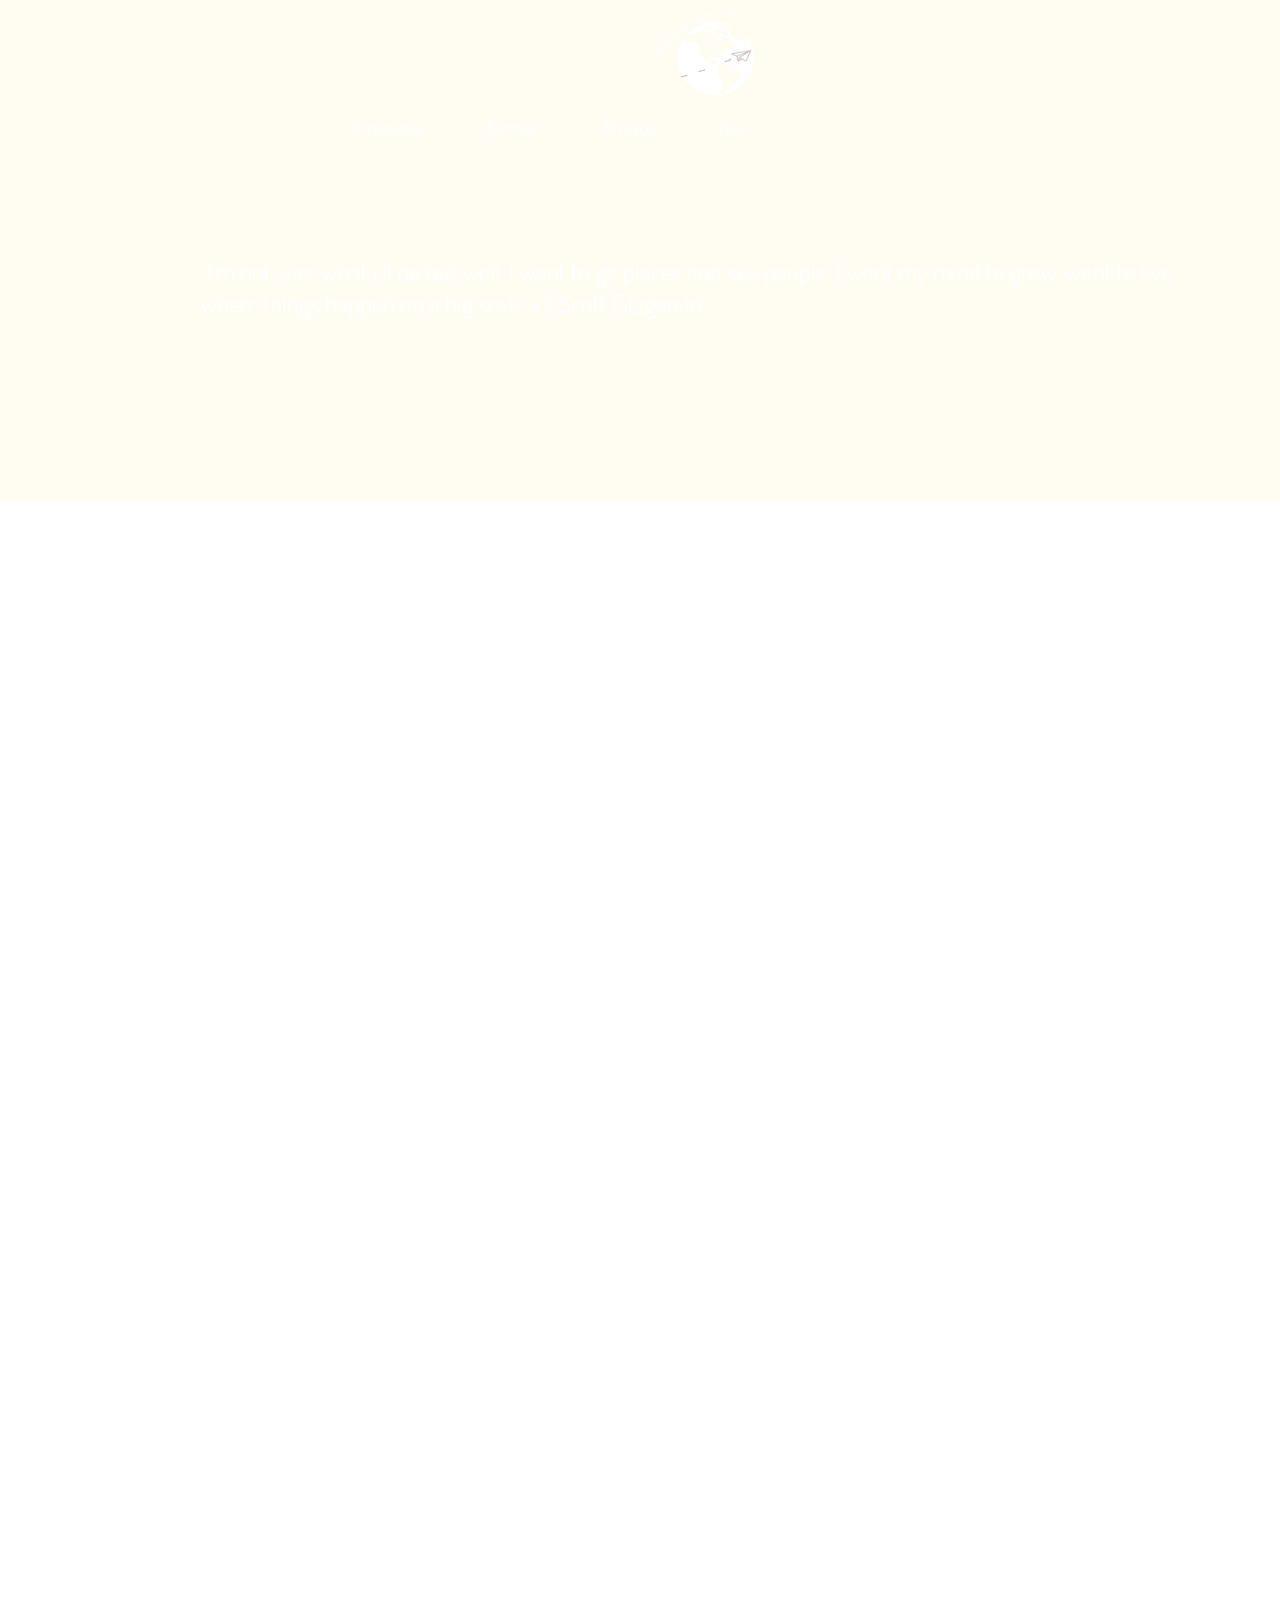
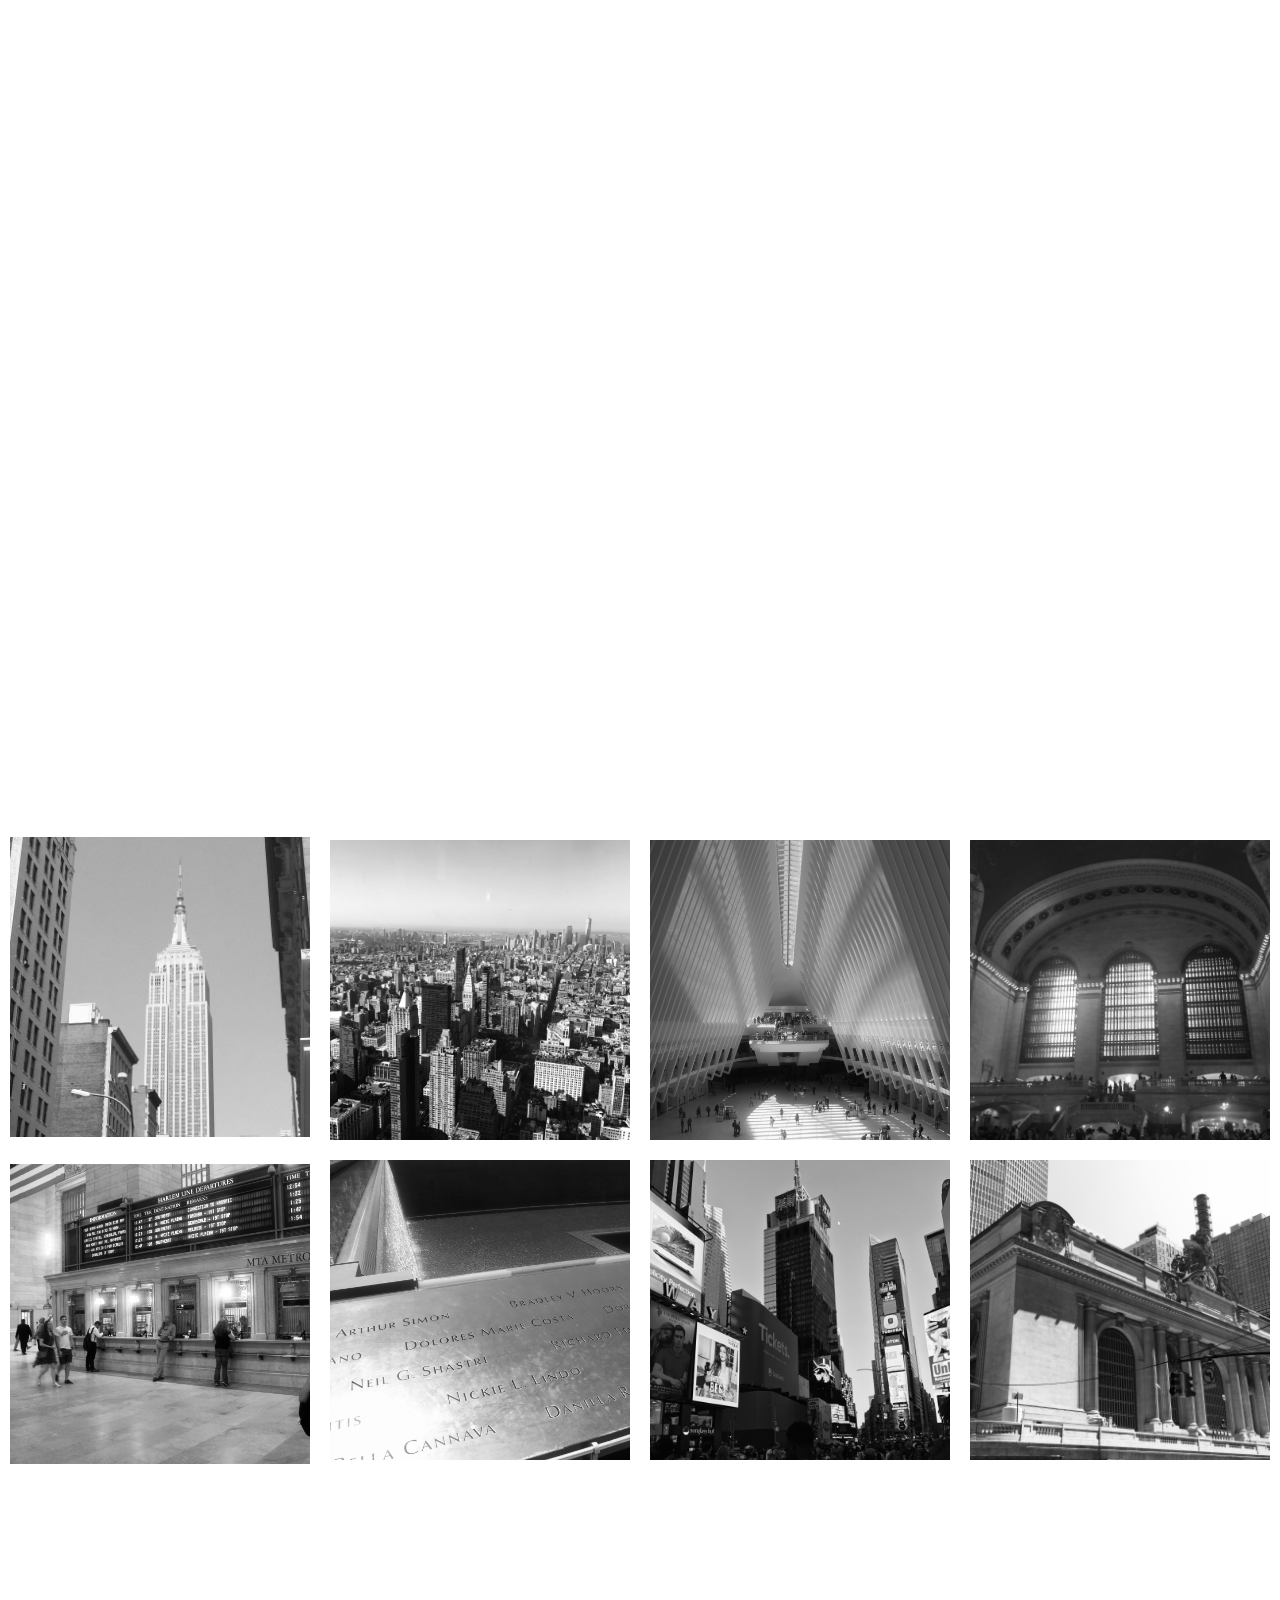
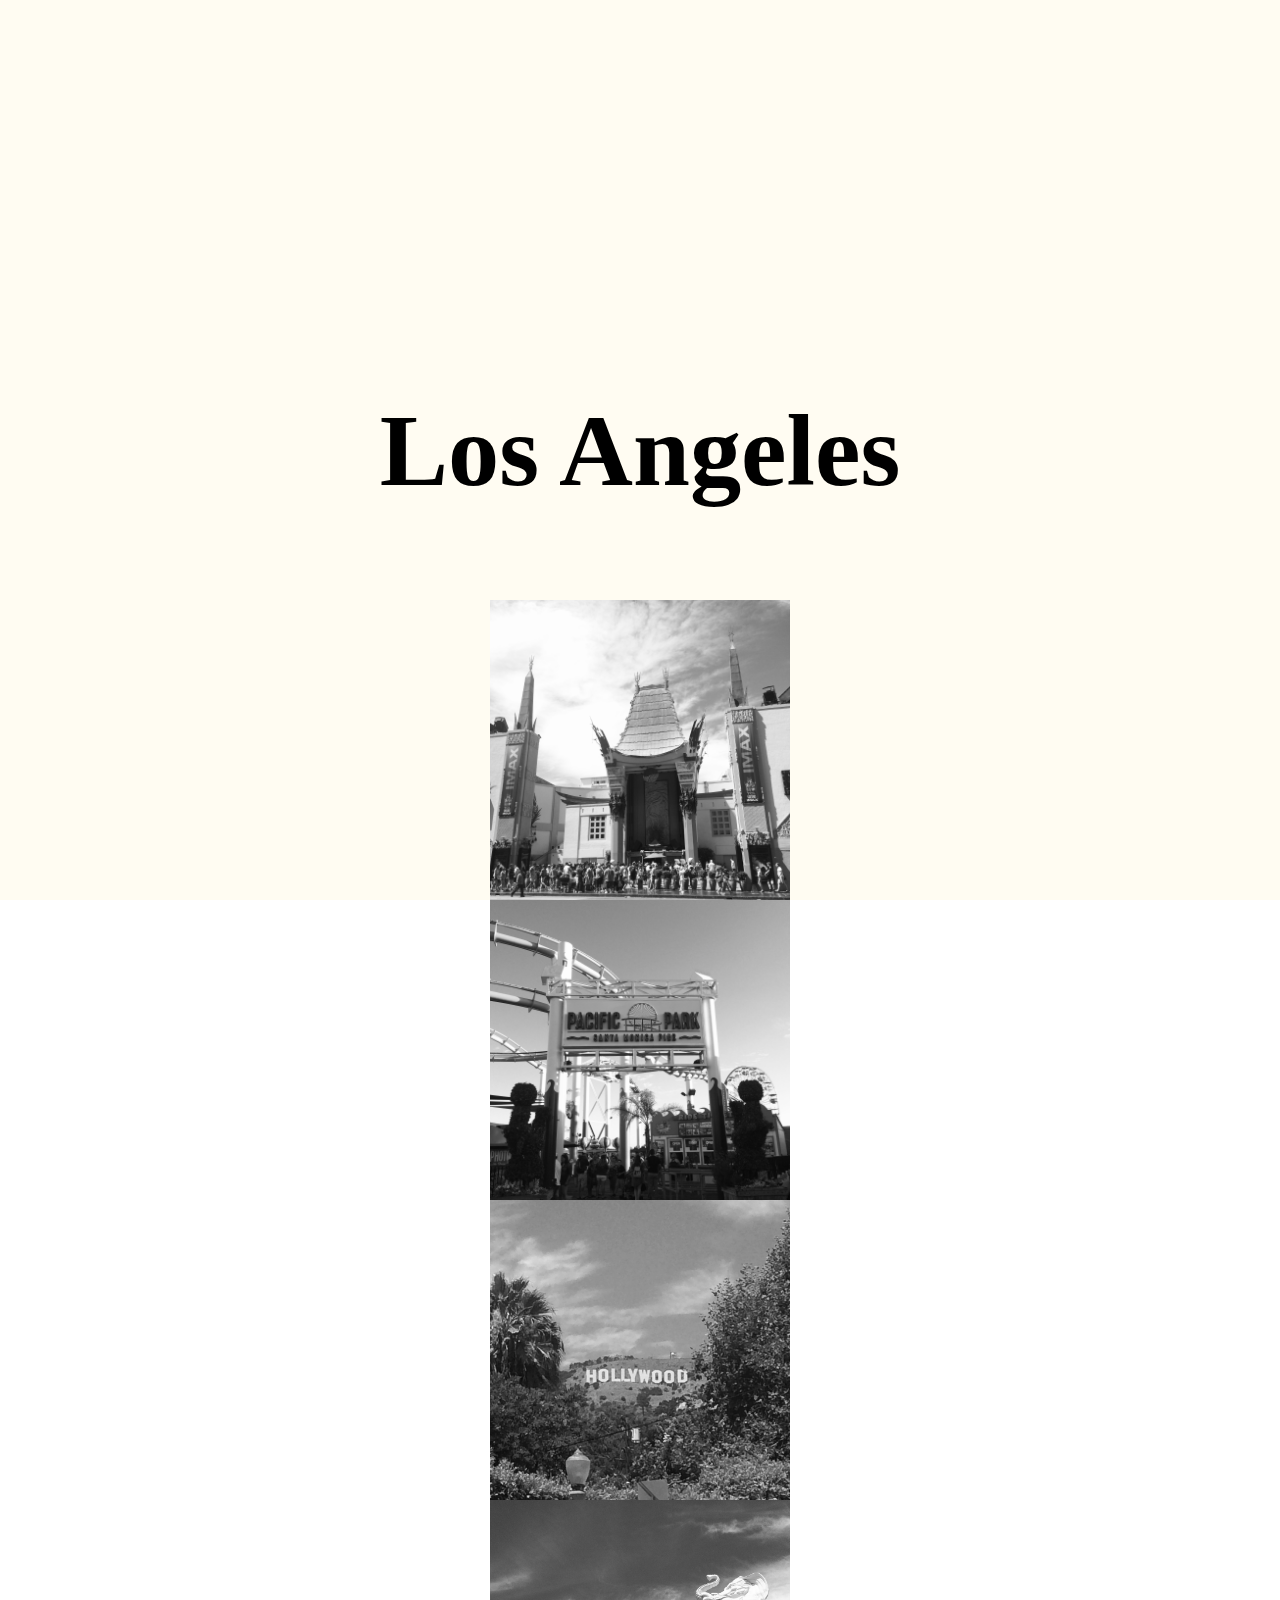
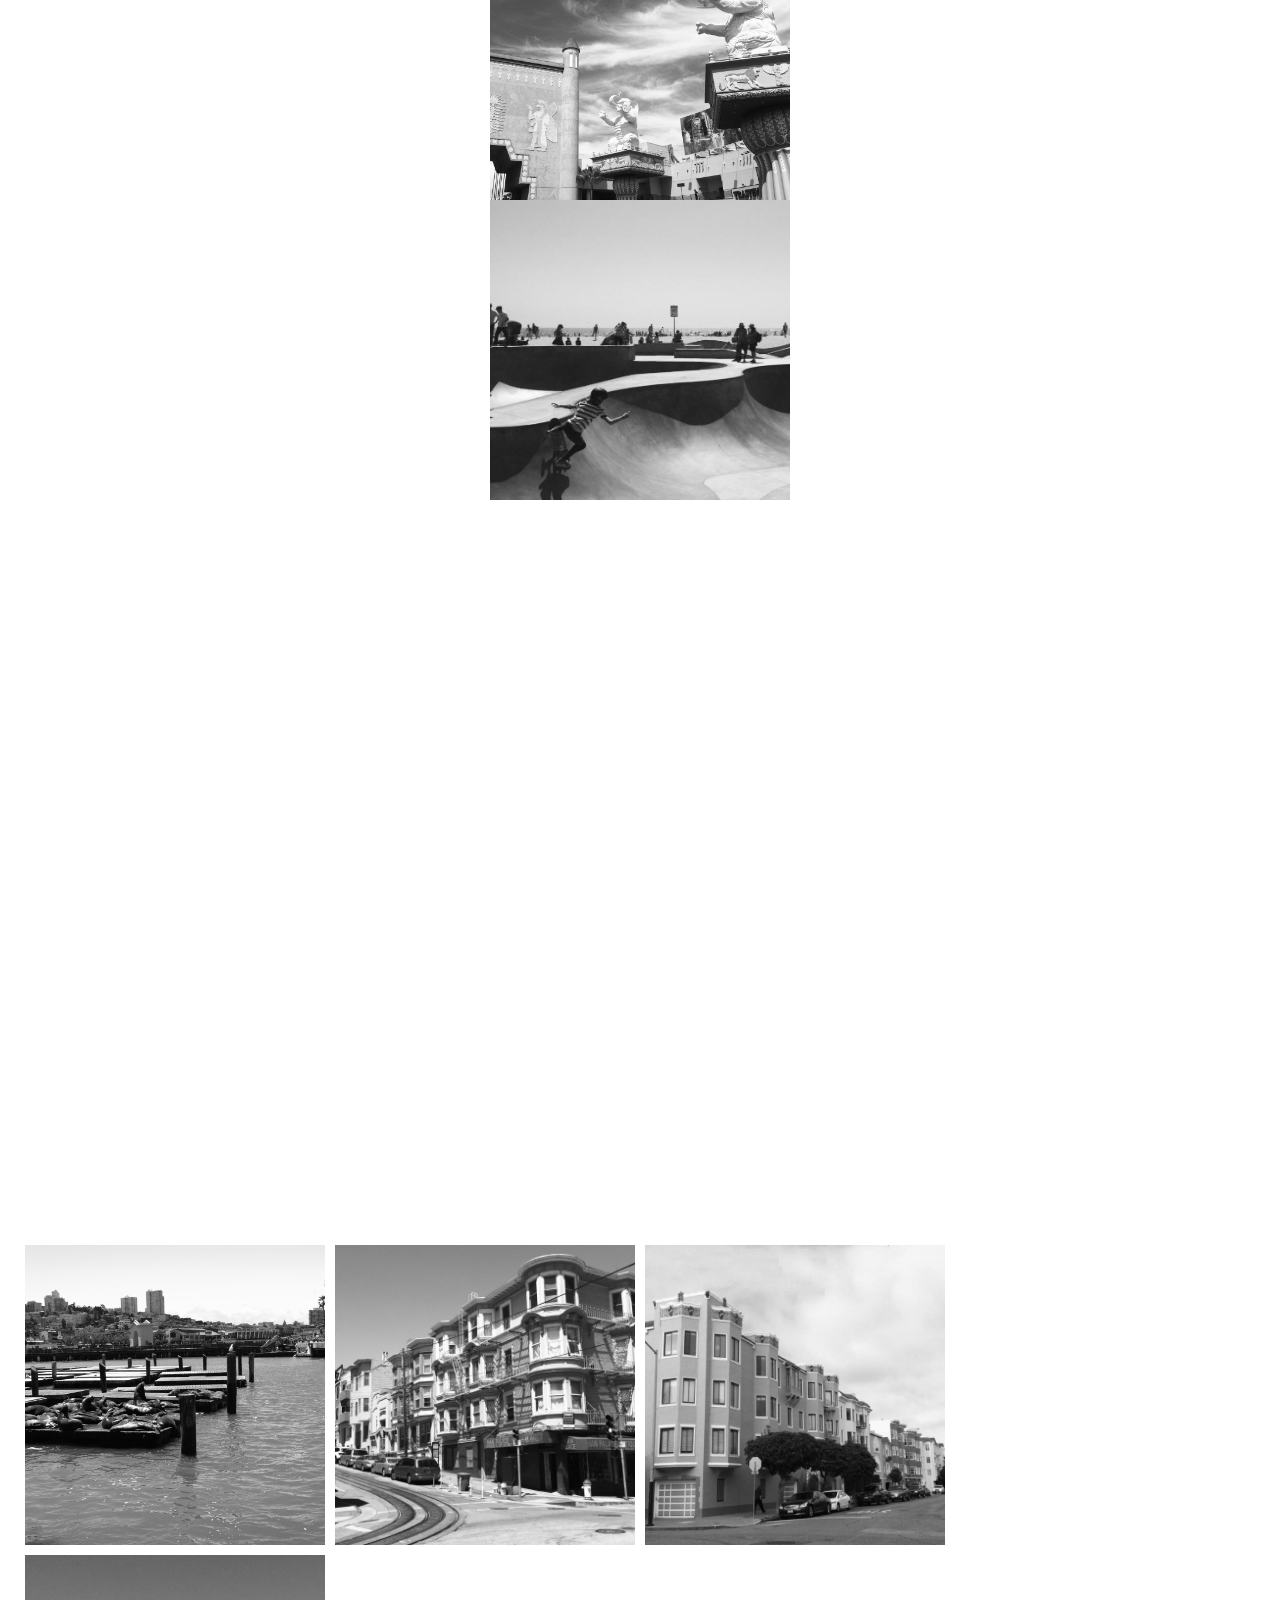
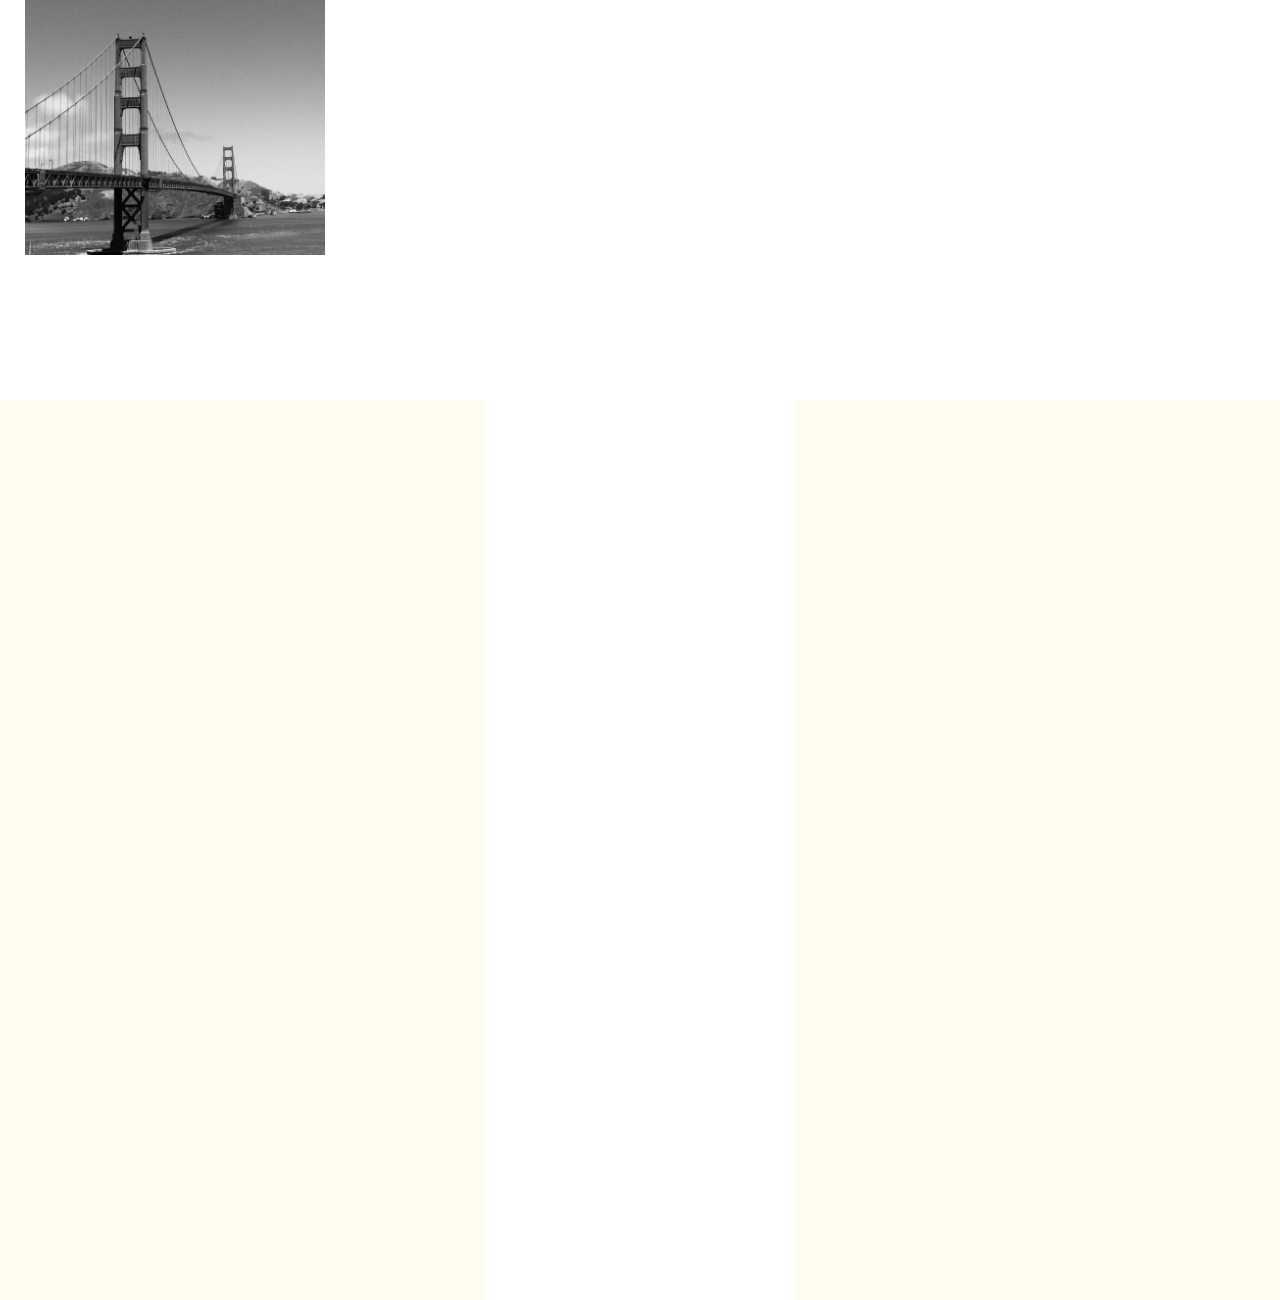
<file: index.html>
<!DOCTYPE html>

<html>
  <head>
    <title>Bucket Travel List</title>
    <meta name="description" content="Site sur les voyages">
    <link rel="stylesheet" href="index.css">
    <link href="https://fonts.googleapis.com/css?family=Dosis|Molengo|Tenor+Sans" rel="stylesheet">
  </head>
        <body>
    <header>
      <img src="image/logo gif.png" onmouseover="this.src='image/logo-gif.gif'" onmouseout="this.src='image/logo gif.png'" class="gif" />
      <nav>
        <ul>
        <div class="submenu">
          <ul>
          <li>
            <a href="#">Asie</a>
            <ul>
              <li><a href="#">Thailande</a></li>
            </ul>
          </li>
          <li>
            <a href="#">Afrique</a>
            <ul>
              <li><a href="#">Afrique Du Sud</a></li>
              <li><a href="#">Maroc</a></li>
            </ul>
          </li>
          <li>
            <a href="#">Europe</a>
            <ul>
              <li><a href="#">Italie</a></li>
              <li><a href="#">Angleterre</a></li>
              <li><a href="#">Belgique</a></li>
              <li><a href="#">Espagne</a></li>
              <li><a href="#">Portugal</a></li>
              <li><a href="#">France</a></li>
            </ul>
          </li>
          <li>
            <a>Amérique</a>
            <ul>
              <li><a href="#NYCimages">Etats Unis</a></li>
              <li><a href="#">Mexique</a></li>
            </ul>
          </li>
        </div>
      </nav>
      <p>"I’m not sure what i’ll do but well, I want to go places and see people. I want my mind to grow, want to live where things happen on a big scale » F.Scott Fitzgerald</p>
  </header>
    <main>
      <section class="introduction">
      </section>
      <section class="NYC">
        <h1>New York City</h1>
      </section>

      <section class="NYCimages">
        <div class="Empireimagetext">
        <img src="image/IMG_6709 2.jpg" alt="Tour" class="Empire image">
        <div class="middle">
          <div class="text">John Doe</div>
        </div>
      </div>
        <img src="image/IMG_1250.jpg" alt="Gare" class="Gare image">
        <img src="image/IMG_2010.jpg" alt="view" class="View image">
        <img src="image/IMG_1064.jpg" alt="Memorial" class="Memorial image">
        <img src="image/IMG_1079.jpg" alt="Ground0" class="G0 image">
        <img src="image/IMG_1939.jpg" alt="TimesSquare" class="T image">
        <img src="image/IMG_6701.jpg" alt="GrandCentral" class="GC image">
        <img src="image/IMG_8883.jpg" alt="GrandCentral2" class="GC2 image">
      </section>

      <section class="LosAngeles">
        <h1>Los Angeles</h1>
      </section>

        <section class="LAimages">
          <img src="image/IMG_6631.jpg" alt="hollywood boulevard" class="HB">
          <img src="image/IMG_6640.jpg" alt="Park" class="park">
          <img src="image/45400898_329718907845437_885531095754342400_n.jpg" alt="hollywood" class="H">
          <img src="image/45393138_297575467634655_4883265746970345472_n.jpg" alt="elephant" class="elephant">
          <img src="image/45361653_265534014150742_5063966797913391104_n.jpg" alt="skate" class="skate">
        </section>

        <section class="SanFrancisco">
          <h1>San Francisco</h1>
        </section>

        <section class="SFimages">
          <img src="image/IMG_6604.jpg" alt="goldengate" class="Bridge">
          <img src="image/IMG_6552.jpg" alt="houses" class="house">
          <img src="image/45424866_296546934291450_1333586095572516864_n.jpg" alt="seal" class="seal">
          <img src="image/45494982_1376185102518666_1994232312866275328_n.jpg" alt="house2" class="house2">
        </section>
    <section >
    <section id="Mexique">
    <section id="Afrique Du Sud">
    <section id="Italie">
    <section id="Angleterre">
    <section id="Espagne">
    <section id="Thailande">
    </main>
    <footer>
    </footer>
  </body>
</html>
</file>
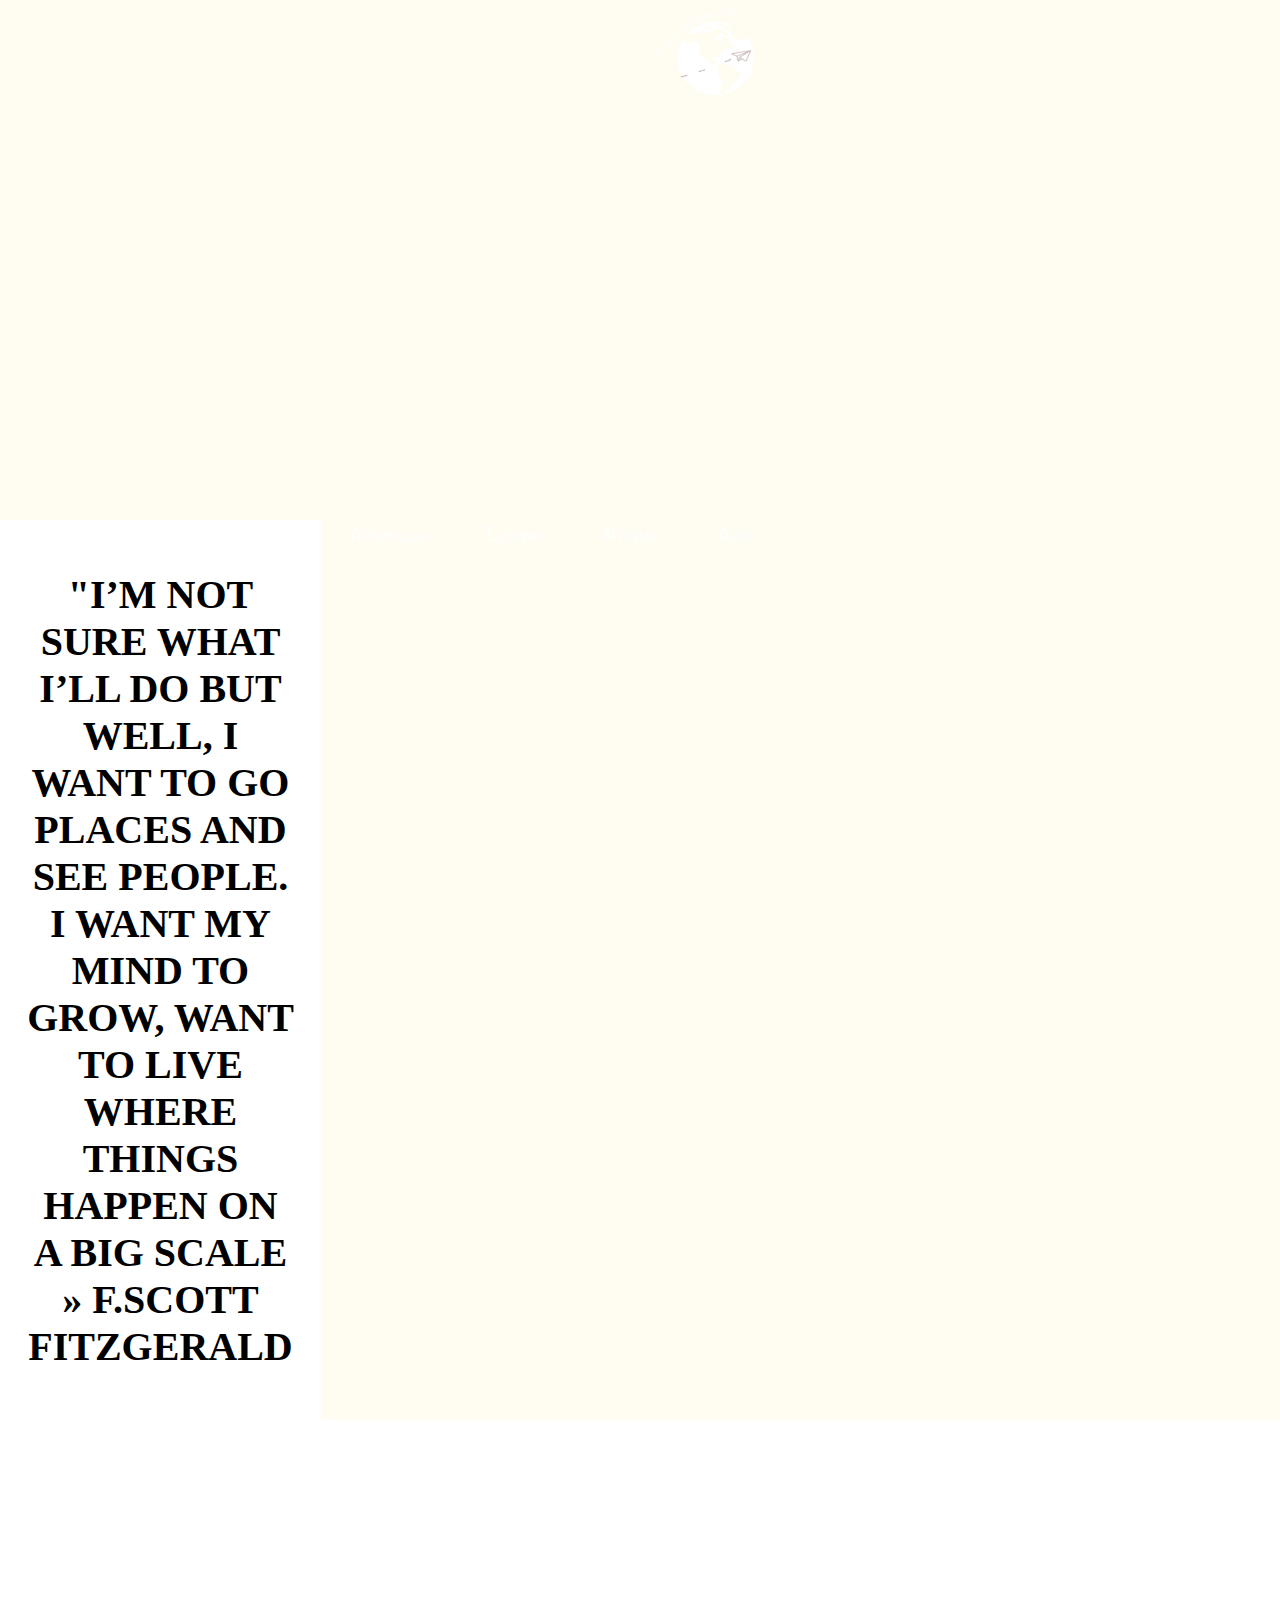
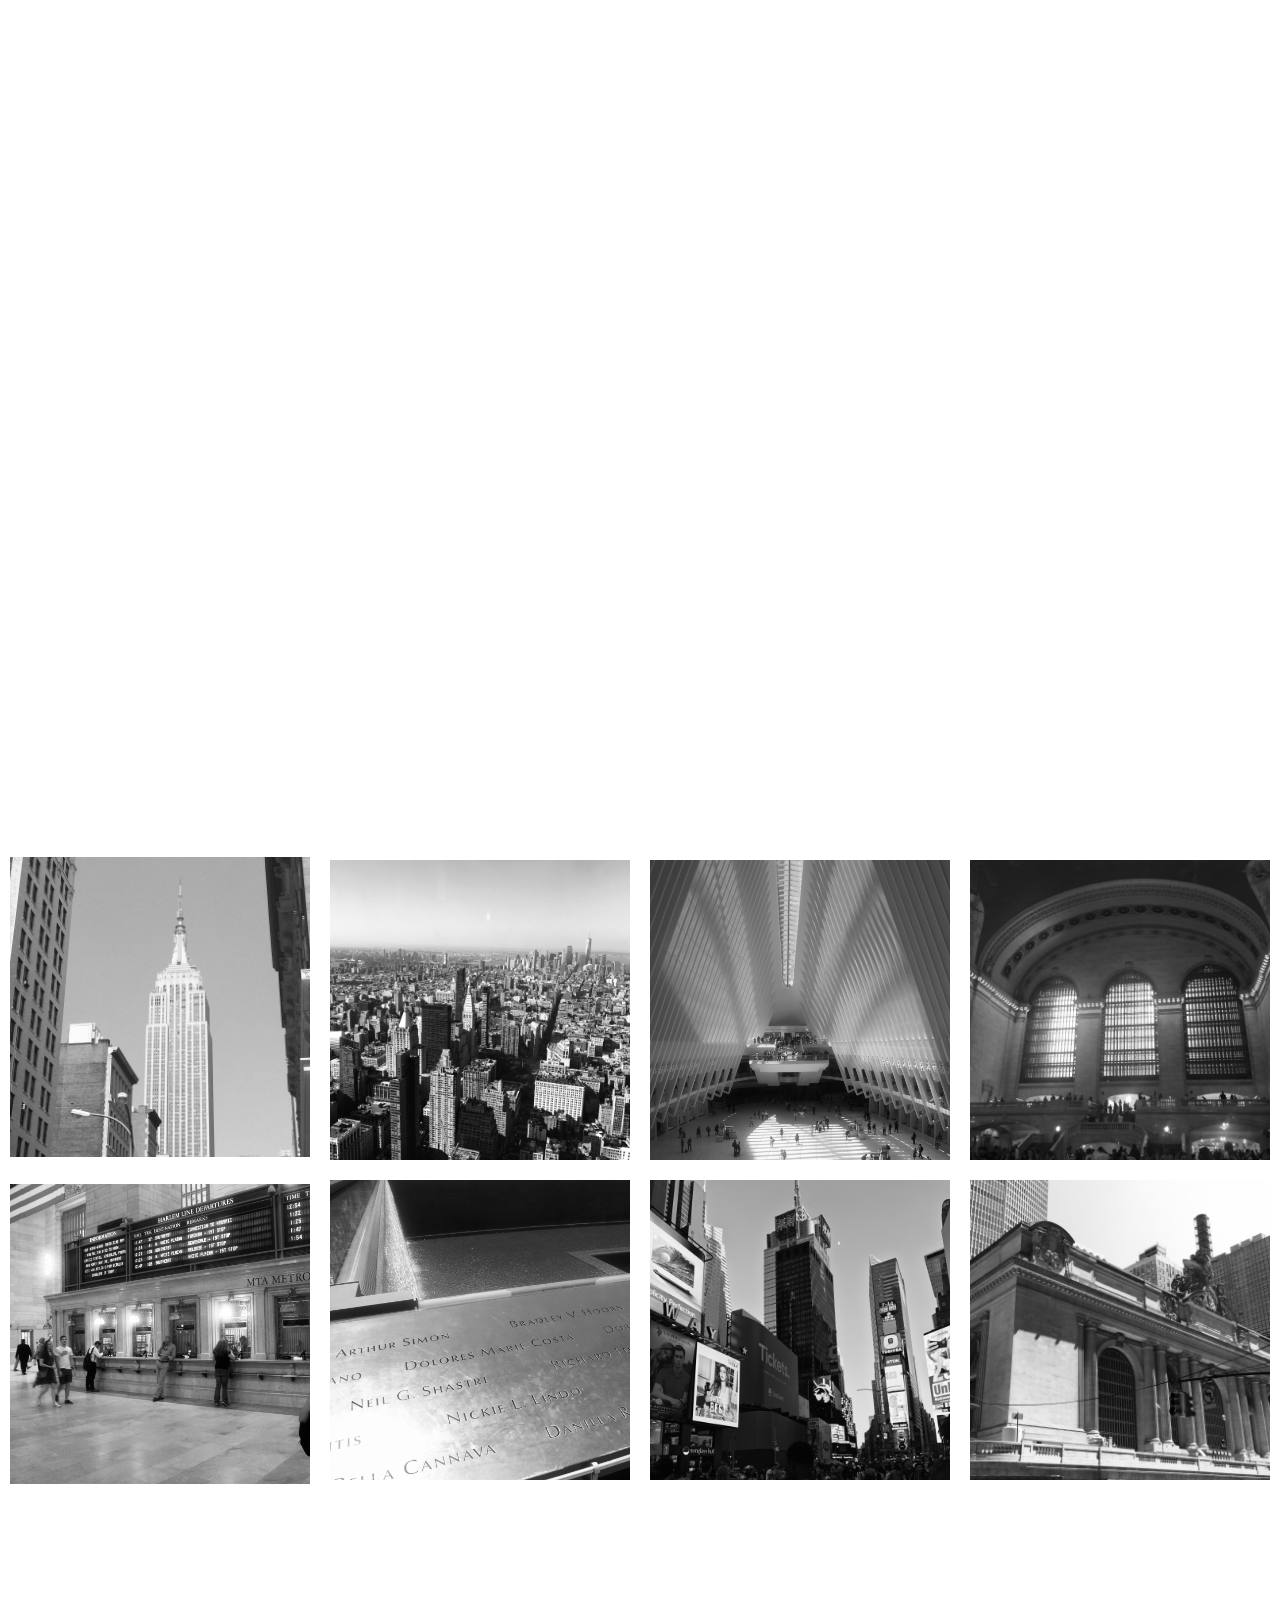
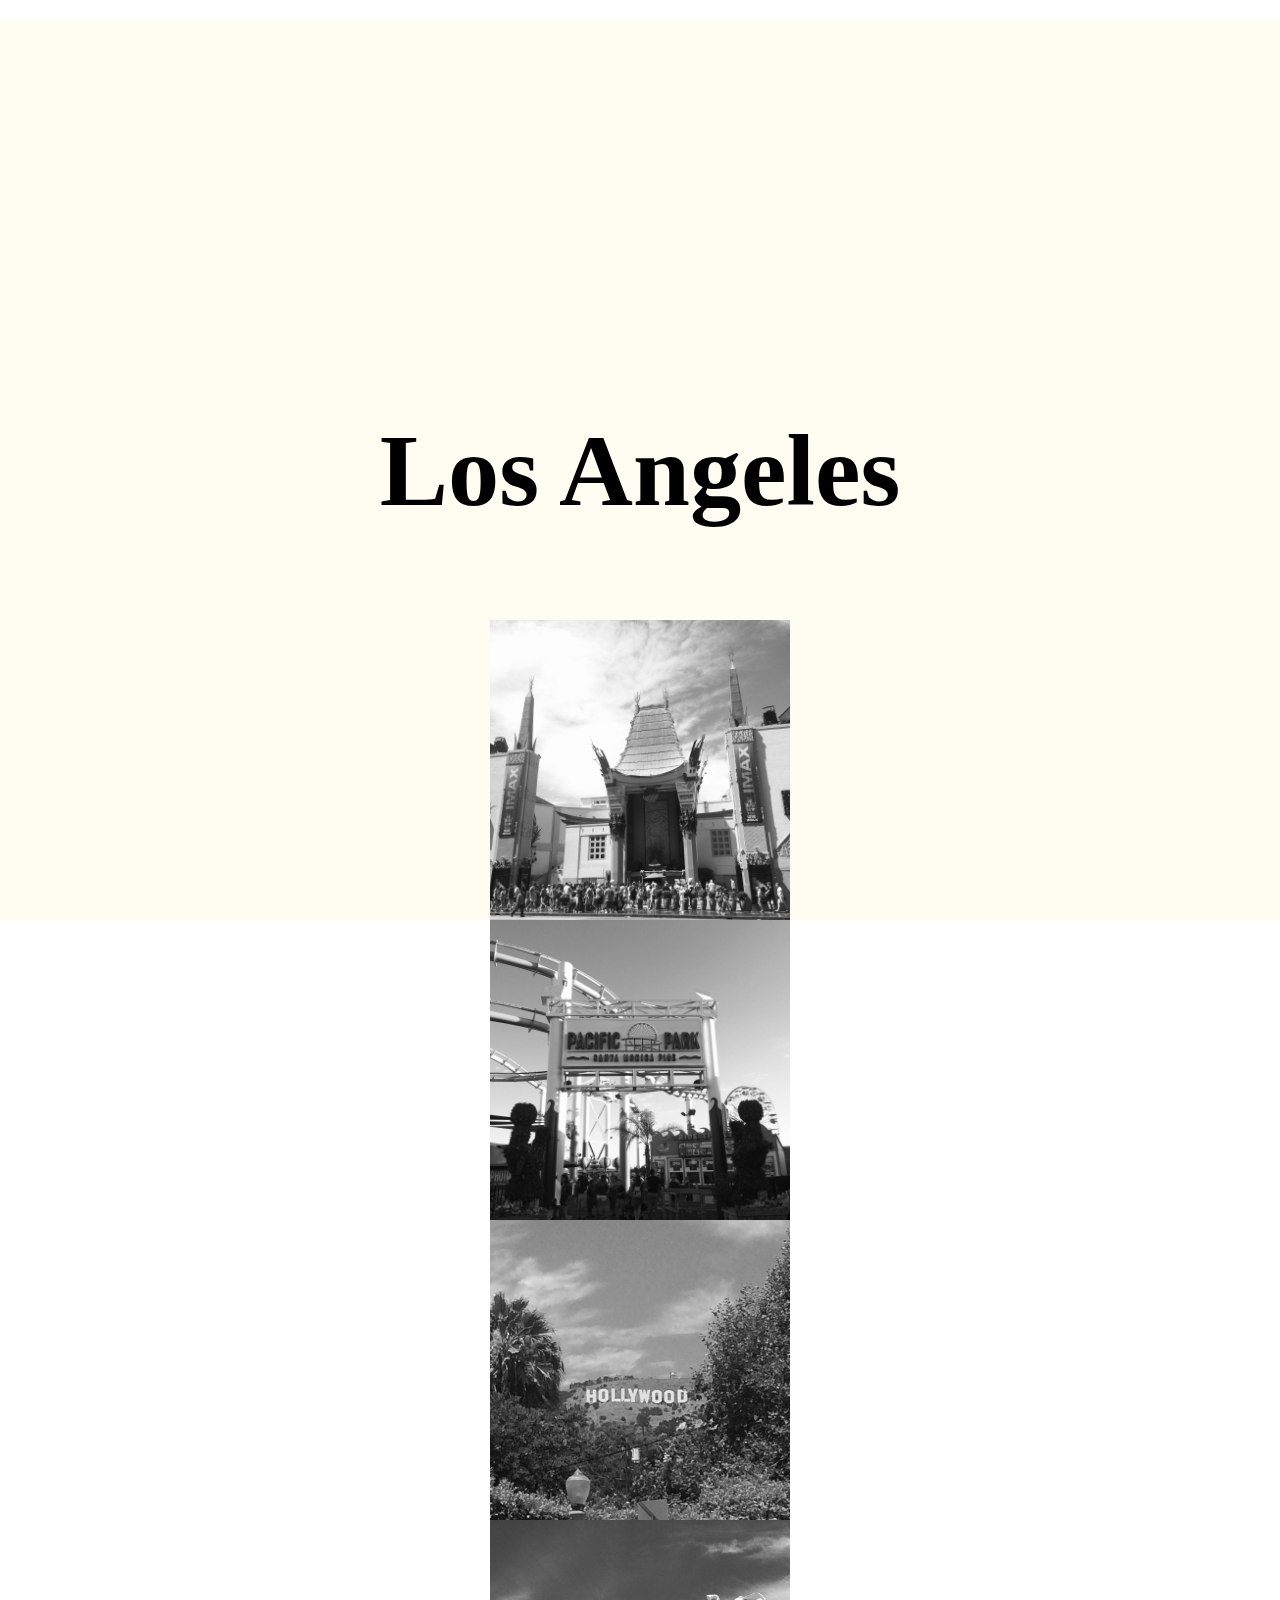
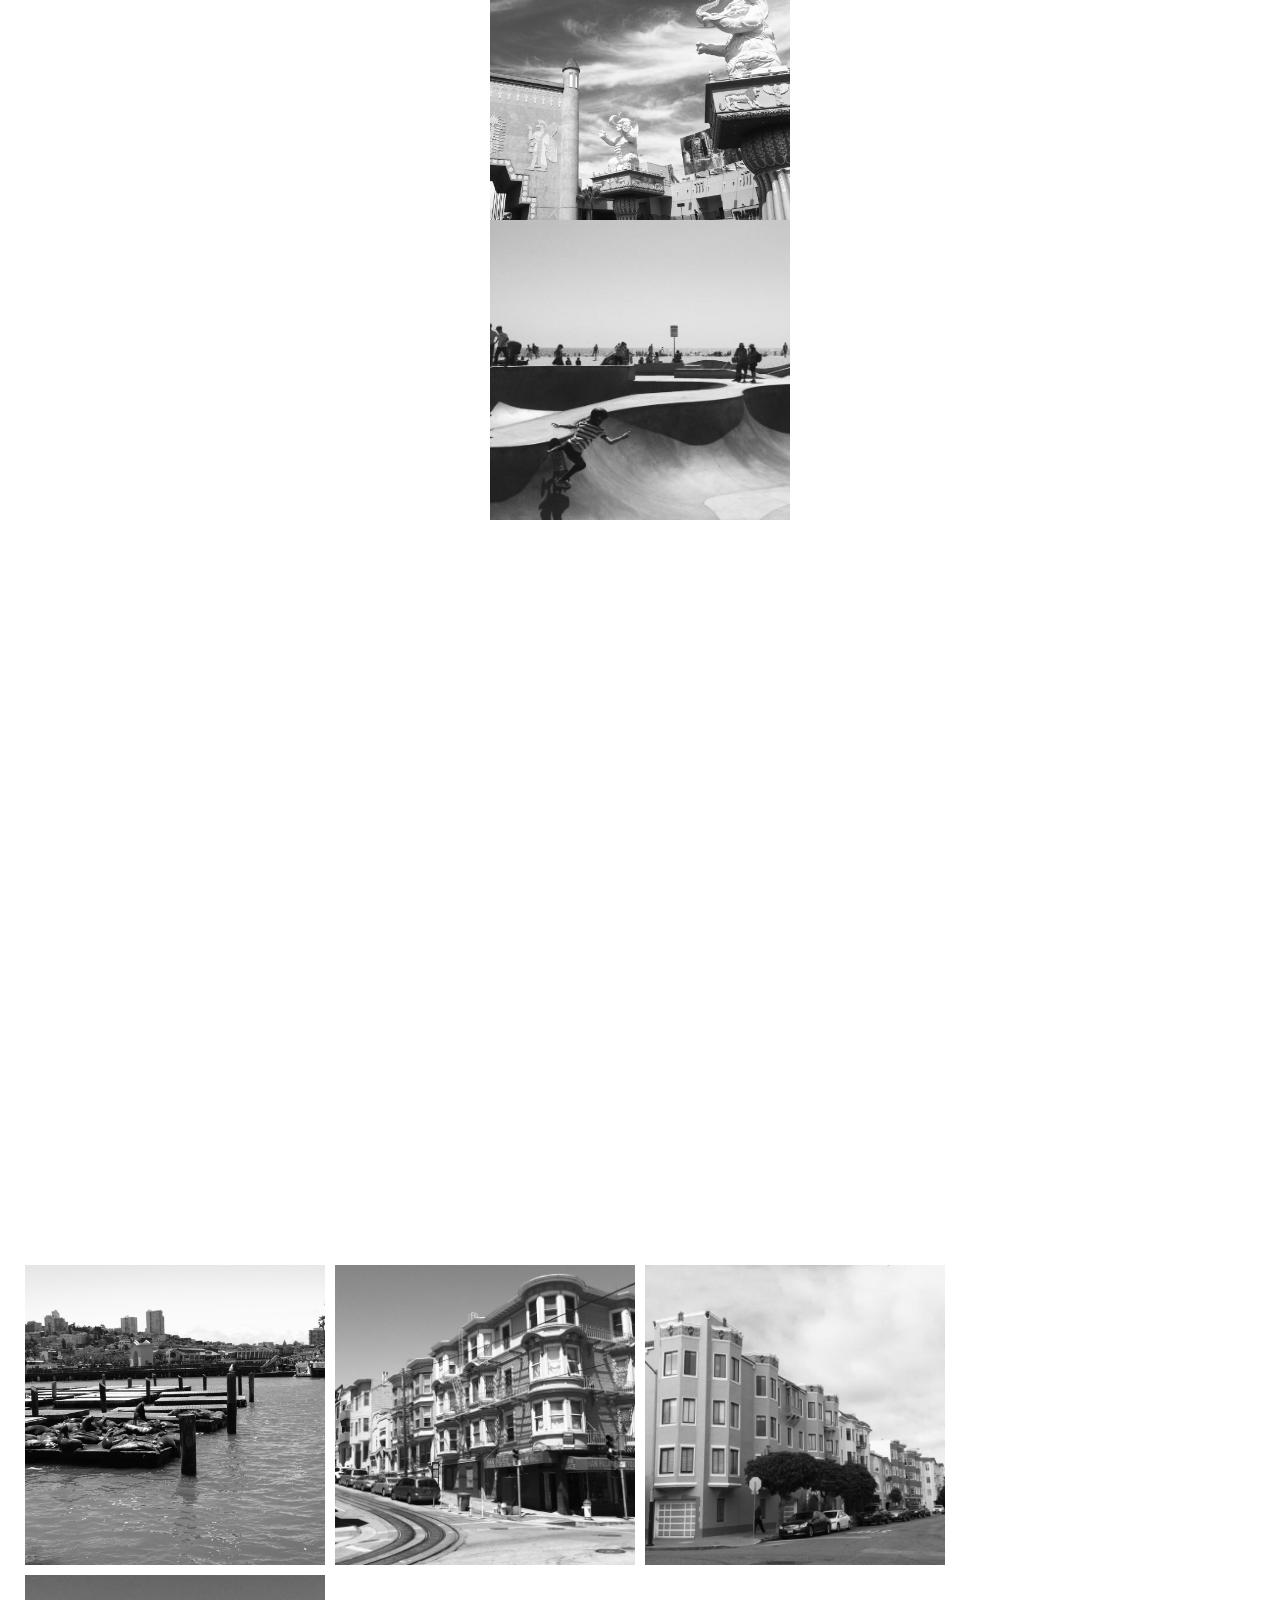
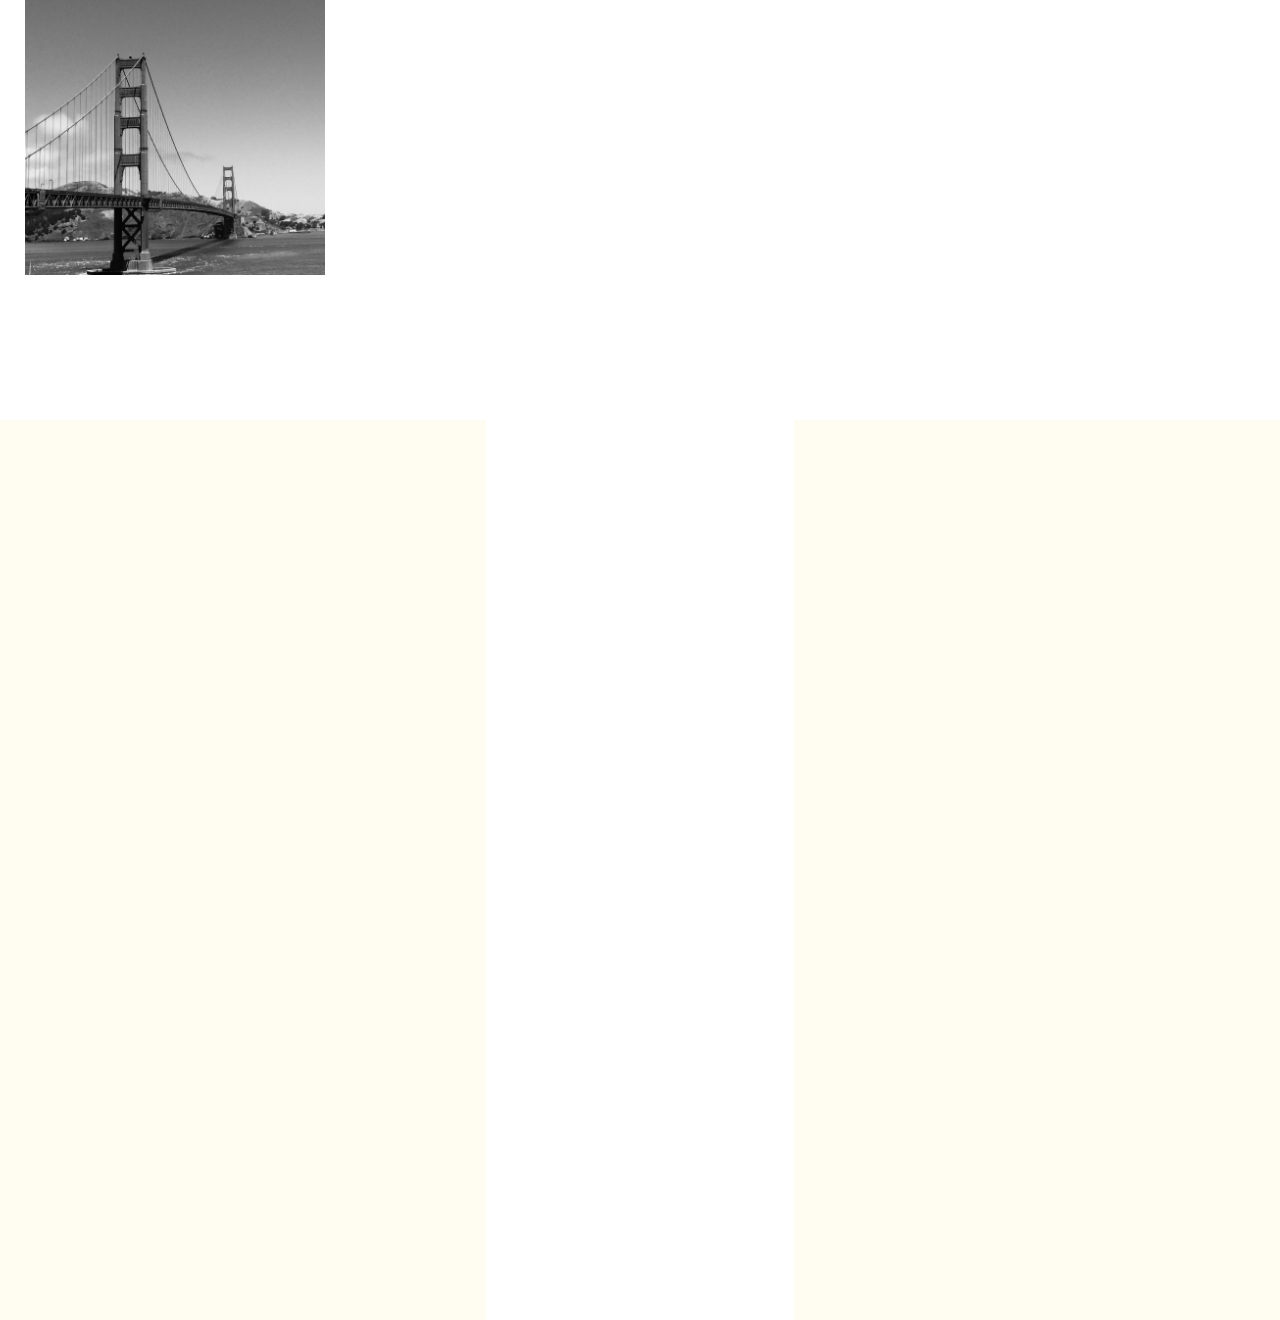
<file: Italie.html>
<!DOCTYPE html>

<html>
  <head>
    <title>Bucket Travel List</title>
    <meta name="description" content="Site sur les voyages">
    <link rel="stylesheet" href="index.css">
    <link href="https://fonts.googleapis.com/css?family=Dosis|Molengo|Tenor+Sans" rel="stylesheet">
  </head>
        <body>
    <header>
      <img src="image/logo gif.png" onmouseover="this.src='image/logo-gif.gif'" onmouseout="this.src='image/logo gif.png'" class="gif" />
  </header>
    <main>
      <nav>
        <ul>
        <div class="submenu">
          <ul>
          <li>
            <a href="#">Asie</a>
            <ul>
              <li><a href="#">Thailande</a></li>
            </ul>
          </li>
          <li>
            <a href="#">Afrique</a>
            <ul>
              <li><a href="#">Afrique Du Sud</a></li>
              <li><a href="#">Maroc</a></li>
            </ul>
          </li>
          <li>
            <a href="#">Europe</a>
            <ul>
              <li><a href="#">Italie</a></li>
              <li><a href="#">Angleterre</a></li>
              <li><a href="#">Belgique</a></li>
              <li><a href="#">Espagne</a></li>
              <li><a href="#">Portugal</a></li>
              <li><a href="#">France</a></li>
            </ul>
          </li>
          <li>
            <a>Amérique</a>
            <ul>
              <li><a href="#NYCimages">Etats Unis</a></li>
              <li><a href="#">Mexique</a></li>
            </ul>
          </li>
        </div>
      </nav>
      <section class="introduction">
      <h1>"I’m not sure what i’ll do but well, I want to go places and see people. I want my mind to grow, want to live where things happen on a big scale » F.Scott Fitzgerald</h1>
      </section>
      <section class="NYC">
        <h1>New York City</h1>
      </section>

      <section class="NYCimages">
        <div class="Empireimagetext">
          <img src="image/IMG_6709 2.jpg" alt="Tour" class="Empire image">
          <div class="middle">
            <div class="text">John Doe</div>
          </div>
        </div>
        <img src="image/IMG_1250.jpg" alt="Gare" class="Gare image">
        <img src="image/IMG_2010.jpg" alt="view" class="View image">
        <img src="image/IMG_1064.jpg" alt="Memorial" class="Memorial image">
        <img src="image/IMG_1079.jpg" alt="Ground0" class="G0 image">
        <img src="image/IMG_1939.jpg" alt="TimesSquare" class="T image">
        <img src="image/IMG_6701.jpg" alt="GrandCentral" class="GC image">
        <img src="image/IMG_8883.jpg" alt="GrandCentral2" class="GC2 image">
      </section>

      <section class="LosAngeles">
        <h1>Los Angeles</h1>
      </section>

        <section class="LAimages">
          <img src="image/IMG_6631.jpg" alt="hollywood boulevard" class="HB">
          <img src="image/IMG_6640.jpg" alt="Park" class="park">
          <img src="image/45400898_329718907845437_885531095754342400_n.jpg" alt="hollywood" class="H">
          <img src="image/45393138_297575467634655_4883265746970345472_n.jpg" alt="elephant" class="elephant">
          <img src="image/45361653_265534014150742_5063966797913391104_n.jpg" alt="skate" class="skate">
        </section>

        <section class="SanFrancisco">
          <h1>San Francisco</h1>
        </section>

        <section class="SFimages">
          <img src="image/IMG_6604.jpg" alt="goldengate" class="Bridge">
          <img src="image/IMG_6552.jpg" alt="houses" class="house">
          <img src="image/45424866_296546934291450_1333586095572516864_n.jpg" alt="seal" class="seal">
          <img src="image/45494982_1376185102518666_1994232312866275328_n.jpg" alt="house2" class="house2">
        </section>
    <section >
    <section id="Mexique">
    <section id="Afrique Du Sud">
    <section id="Italie">
    <section id="Angleterre">
    <section id="Espagne">
    <section id="Thailande">
    </main>
    <footer>
    </footer>
  </body>
</html>
</file>
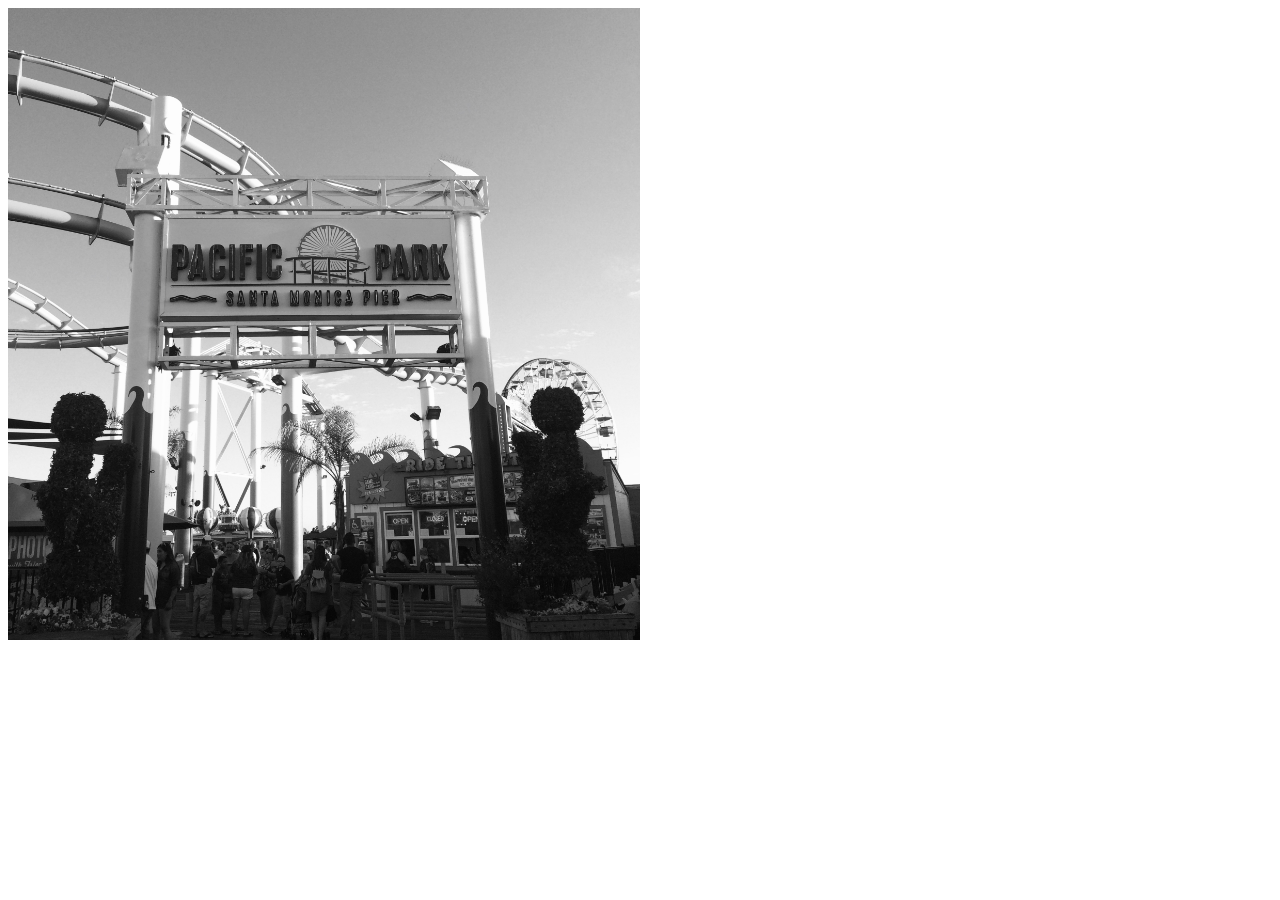
<file: test.html>
<!DOCTYPE html>
<html>
  <head>
      <title>Bucket Travel List</title>
      <meta name="description" content="Site sur les voyages">
      <link rel="stylesheet" href="test.css">
    </head>
    <div class="container">
  <img src="image/IMG_6640.jpg" alt="Park" class="image" style="width:100%">
  <div class="middle">
    <div class="text">Santa Monica</div>
  </div>
</div>

</html>
</file>
<file: index.css>
*{
  margin: 0;
  padding: 0;
}

img {
  width: 100%;
}

body {
    background-size: cover;
    background-position: top;
    font-size: 20px;
    background-color: #FFFCF2;
    margin: 0;
}

header {
  background-image: url(https://images.unsplash.com/photo-1471958680802-1345a694ba6d?ixlib=rb-0.3.5&ixid=eyJhcHBfaWQiOjEyMDd9&s=141ed65bae0927538d045ef436582cb5&auto=format&fit=crop&w=1664&q=80);
  background-repeat: repeat;
  background-size: cover;
  background-position: 90%;
  margin-top: auto;
  height: 500px;

}


.submenu ul {
 margin:0;
 padding:0;
 list-style-type:none;
 text-align:center;
 background-color: #000000;
 }

.submenu li {

 margin: auto;
 padding: none;
 float: right;
 color: #fff;
 }

.submenu li a {

 width: 100px;
 color: #ffff;
 font-family: 'Dosis', sans-serif;
 text-decoration: none;
 padding: 30px;
 font-size: 20px;
 }

 .submenu ul li ul {
   display: none;
 }

 .submenu ul li:hover ul {
   display: block;
 }

 .submenu  li:hover ul li {
   float: none;
 }

 .submenu  li ul {
   position: absolute;
 }

a:visited {
   color: #C4BBB8;
}

a {
  text-decoration: none;
}

nav {
  margin-left: 100px;
  margin-right: 500px;
  margin-top: 9px;
  margin-bottom: 20px;
}

.gif {
  width: 110px;
  height: 100px;
  top: 5px;
  margin-left: 650px;

}

p {
  font-family: 'Dosis', sans-serif;
  font-size: 25px;
  color: #ffffff;
  margin-top: 150px;
  margin-left: 200px;
  margin-right: 100px;


}

section {
  height: 100vh;
  box-sizing: border-box;
  display: flex;
  align-items: center;
  justify-content: center;
  text-align: center;
  flex-direction: column;
  padding: 2vw;
  background-size: cover;
  background-repeat: no-repeat;
  background-attachment: fixed;
  font-size: 4vw;
}
section:first-of-type.introduction {
  text-transform: uppercase;
  font-size: 20px;
}

section.NYC{
  font-family: 'Dosis',sans-serif;
  font-size: 30px;
  color: #fff;
  background-color: #fff;
}

section.NYCimages {
  background-color: #FFFCF2;
  display: flex;
  flex-direction: column;
  flex-wrap: wrap;
  justify-content: center;
  align-content: center;
  position: relative;
  font-family: 'Dosis',sans-serif;
  font-size: 30px;
  color: #fff;
  background-color: #fff;
}

section.LA {
  background-color: #FFFCF2;
  display: grid;
  grid-template-columns: 50px 300px 300px 300px 300px 50px;
  grid-template-rows: 1fr 300px 300px 1fr;
  grid-gap: 10px;
}

section.SanFrancisco {
  font-family: 'Dosis',sans-serif;
  font-size: 30px;
  color: #fff;
  background-color: #fff;
}

section.SFimages {
  background-color: #FFFCF2;
  display: grid;
  grid-template-columns: 1fr 300px 300px 300px 300px 1fr;
  grid-template-rows: 1fr 300px 300px 1fr;
  grid-gap: 10px;
}

section:nth-of-type(odd) {
  background: #fff;
}

section:nth-of-type(2) {
  background-image: url(https://photodumonde.info/wp-content/uploads/2017/01/panorama-new-york-noir-et-blanc-paysage.jpg);
}
section:nth-of-type(4) {
  background-image: url(https://i.etsystatic.com/6772044/r/il/ab4853/1213904544/il_fullxfull.1213904544_k2sn.jpg);
}
section:nth-of-type(6) {
  background-image: url(https://www.julien-bacal.com/wp-content/uploads/2014/03/california-street-san-francisco.jpg);
}



.Empire.image {
  height: 300px;
  width: 300px;
  margin: 10px;
  transition: .5s ease;
  backface-visibility: hidden;
}

.Empireimagetext {
  position: relative;
}

.Empireimagetext:hover .image{
    opacity: 0.3;
}

.Empireimagetext:hover .middle {
  opacity: 1;
  background-color: #4CAF50;
  color: white;
  font-size: 16px;
  padding: 16px 32px;
}

.Vue.image {
  height: 300px;
  width: 300px;
  margin: 10px;
  transition: .5s ease;
  backface-visibility: hidden;
}

.Gare.image {
  height: 300px;
  width: 300px;
  margin: 10px;
  transition: .5s ease;
  backface-visibility: hidden;
}

.View.image {
  height: 300px;
  width: 300px;
  margin: 10px;
  transition: .5s ease;
  backface-visibility: hidden;
}

.Memorial.image {
  height: 300px;
  width: 300px;
  margin: 10px;
  transition: .5s ease;
  backface-visibility: hidden;
}

.G0.image {
  height: 300px;
  width: 300px;
  margin: 10px;
  transition: .5s ease;
  backface-visibility: hidden;
}

.T.image {
  height: 300px;
  width: 300px;
  margin: 10px;
  transition: .5s ease;
  backface-visibility: hidden;
}

.GC.image {
  height: 300px;
  width: 300px;
  margin: 10px;
  transition: .5s ease;
  backface-visibility: hidden;
}

.GC2.image {
  height: 300px;
  width: 300px;
  margin: 10px;
  transition: .5s ease;
  backface-visibility: hidden;
}

.HB {
  height: 300px;
  width: 300px;
  grid-row: 3;
  grid-column: 2;
}

.park {
  height: 300px;
  width: 300px;
  grid-row: 3;
  grid-column: 3;
}

.H {
  height: 300px;
  width:300px;
  grid-row: 3;
  grid-column: 4;
}

.elephant {
  height: 300px;
  width: 300px;
  grid-row: 3;
  grid-column: 5;
}

.skate  {
  height: 300px;
  width: 300px;
  grid-row: 2;
  grid-column: 5;
}

.Bridge {
  height: 300px;
  width: 300px;
  grid-row: 3;
  grid-column: 2;
}

.house {
  height: 300px;
  width: 300px;
  grid-row: 2;
  grid-column: 3;
}

.seal {
  height: 300px;
  width: 300px;
  grid-row: 2;
  grid-column: 2;
}

.house2 {
  height: 300px;
  width: 300px;
  grid-row: 2;
  grid-column: 4;
}



.middle {
  transition: .5s ease;
  opacity: 0;
  position: absolute;
  top: 50%;
  left: 50%;
  transform: translate(-50%, -50%);
  -ms-transform: translate(-50%, -50%);
  text-align: center;
}

.text {
  background-color: #4CAF50;
  color: white;
  font-size: 16px;
  padding: 16px 32px;
}
</file>
<file: test.css>
.container {
    position: relative;
    width: 50%;
}

#Empire {
  opacity: 1;
  display: block;
  width: 100%;
  height: auto;
  transition: .5s ease;
  backface-visibility: hidden;
}

.middle {
  transition: .5s ease;
  opacity: 0;
  position: absolute;
  top: 50%;
  left: 50%;
  transform: translate(-50%, -50%);
  -ms-transform: translate(-50%, -50%);
  text-align: center;
}

.container:hover .image {
  opacity: 0.3;
}

.container:hover .middle {
  opacity: 1;
}

.text {
  color: #9A8F97;
  font-size: 30px;
  padding: 16px 32px;
}
</file>
